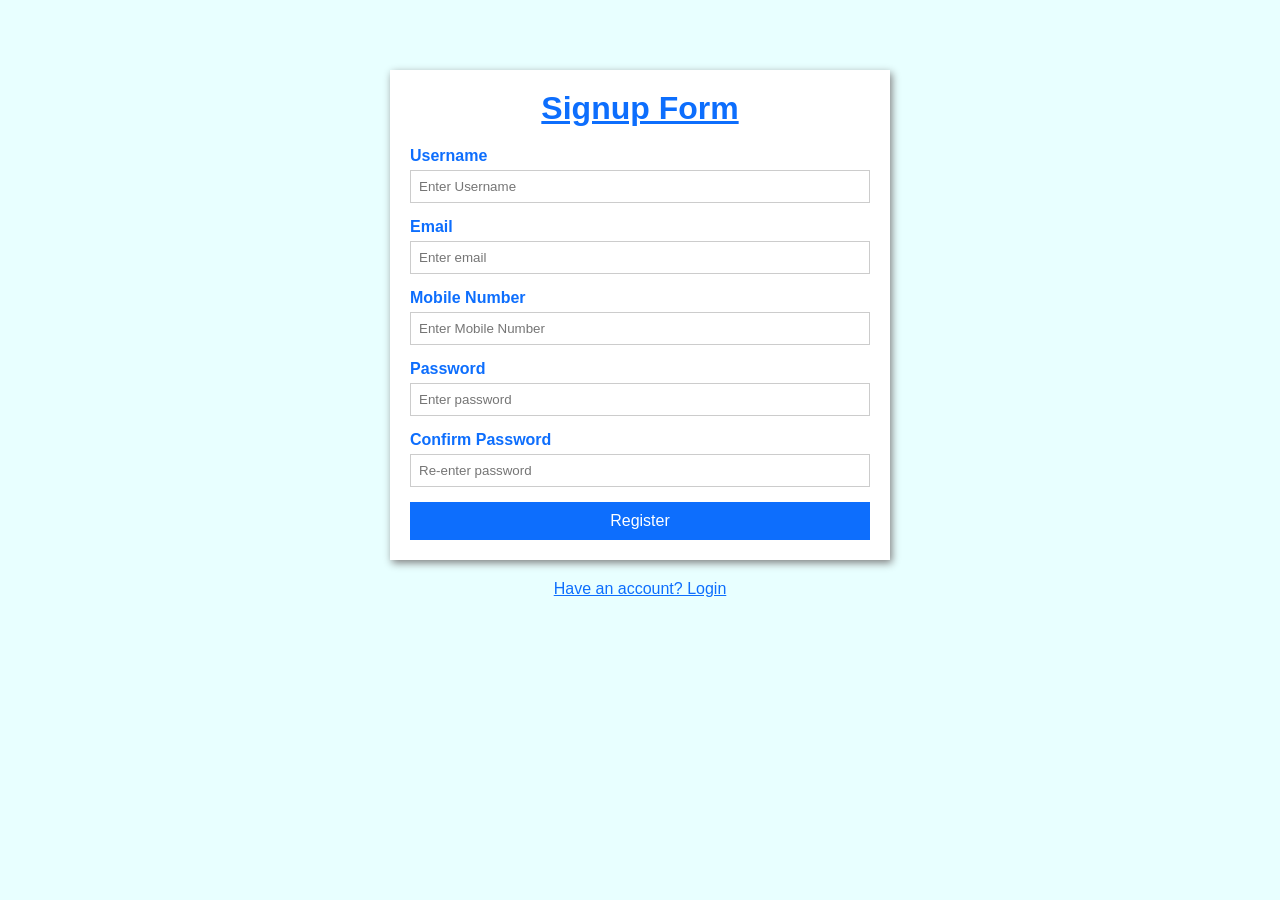
<file: index.html>
<!DOCTYPE html>
<html lang="en">
<head>
    <meta charset="UTF-8">
    <meta name="viewport" content="width=device-width, initial-scale=1.0">
    <title>Sign up</title>
    <link rel="stylesheet" href="style.css"/>
</head>
<body>
    <form class="myForm">
        <h1>Signup Form</h1>
        <label>Username</label>
        <input type="text" placeholder="Enter Username" required/>
        <label>Email</label>
        <input type="email" placeholder="Enter email" required/>
        <label>Mobile Number</label>
        <input type="text" placeholder="Enter Mobile Number" required/>
        <label>Password</label>
        <input type="password" placeholder="Enter password" required/>
        <label>Confirm Password</label>
        <input type="password" placeholder="Re-enter password" required/>
        <button>Register</button>
    </form>
    <div id="last">
        <a href="login.html">Have an account? Login</a>
    </div>
</body>
</html>
</file>
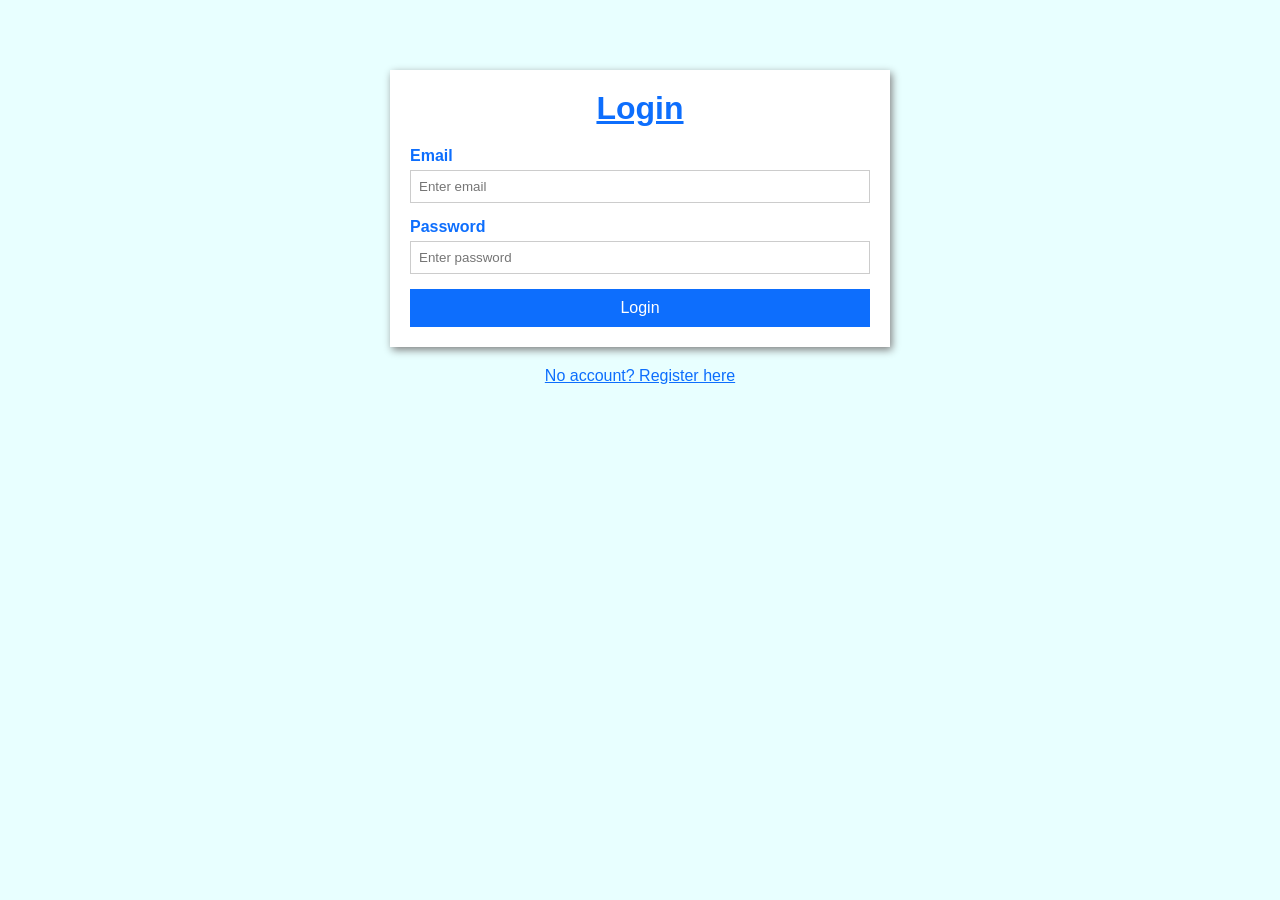
<file: Login.html>
<!DOCTYPE html>
<html lang="en">
<head>
    <meta charset="UTF-8">
    <meta name="viewport" content="width=device-width, initial-scale=1.0">
    <title>Login</title>
    <link rel="stylesheet" href="style.css"/>
</head>
<body>
    <form class="myForm" id="loginForm">
        <h1>Login</h1>
        <label>Email</label>
        <input type="email" id="email" placeholder="Enter email" required/>
        <label>Password</label>
        <input type="password" id="password" placeholder="Enter password" required/>
        <button type="submit">Login</button>
    </form>
    <div id="last">
        <a href="index.html">No account? Register here</a>
    </div>
    <script>
        document.getElementById("loginForm").addEventListener("submit", function(event) {

            event.preventDefault();

            const email = document.getElementById("email").value;
            const password = document.getElementById("password").value;

            if(email !== "" && password !== "") {
                window.location.href = "ecommerce.html";
            }

        });
    </script>
</body>
</html>
</file>
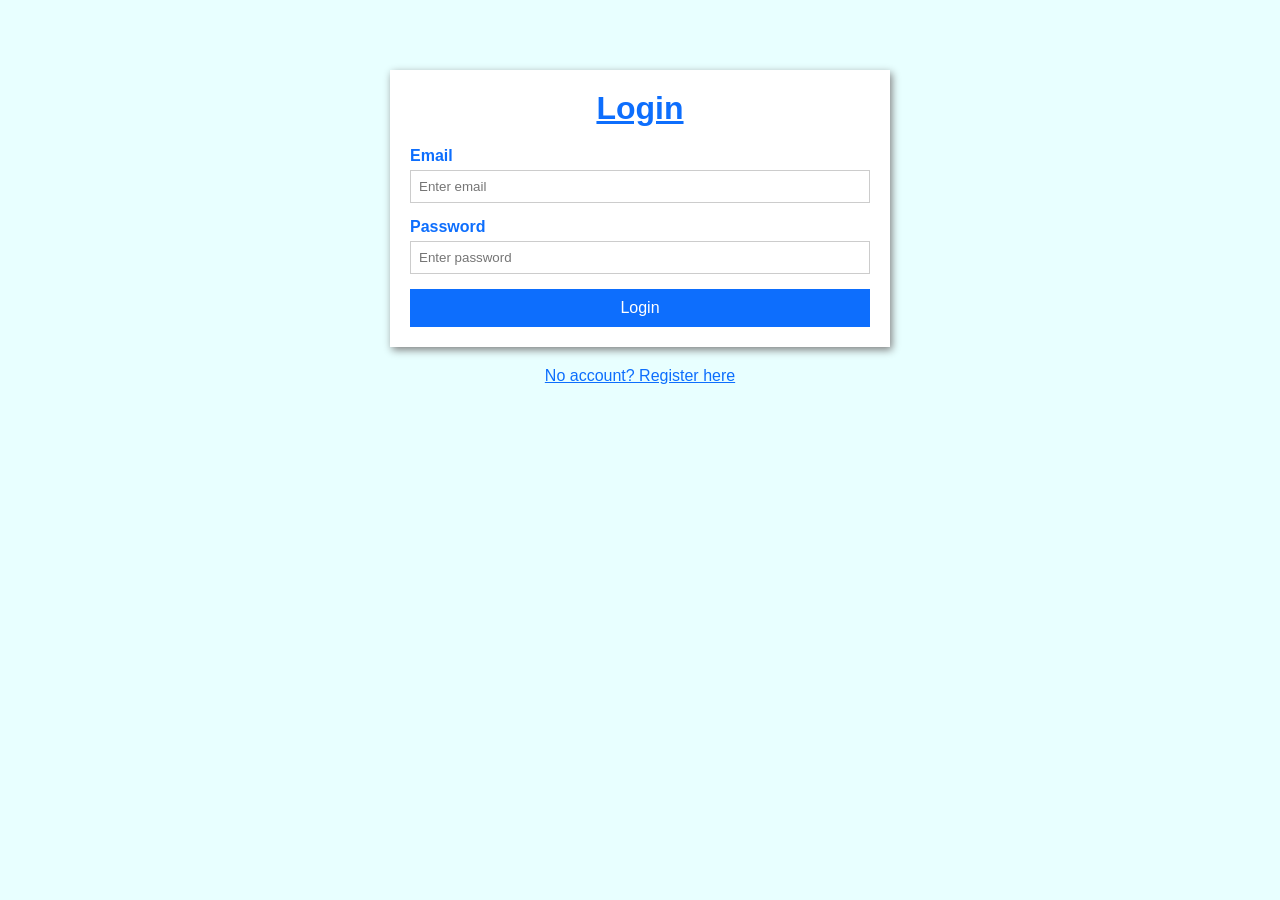
<file: login.html>
<!DOCTYPE html>
<html lang="en">
<head>
    <meta charset="UTF-8">
    <meta name="viewport" content="width=device-width, initial-scale=1.0">
    <title>Login</title>
    <link rel="stylesheet" href="style.css"/>
</head>
<body>
    <form class="myForm" id="loginForm">
        <h1>Login</h1>
        <label>Email</label>
        <input type="email" id="email" placeholder="Enter email" required/>
        <label>Password</label>
        <input type="password" id="password" placeholder="Enter password" required/>
        <button type="submit">Login</button>
    </form>
    <div id="last">
        <a href="index.html">No account? Register here</a>
    </div>
    <script>
        document.getElementById("loginForm").addEventListener("submit", function(event) {

            event.preventDefault();

            const email = document.getElementById("email").value;
            const password = document.getElementById("password").value;

            if(email !== "" && password !== "") {
                window.location.href = "ecommerce.html";
            }

        });
    </script>
</body>
</html>
</file>
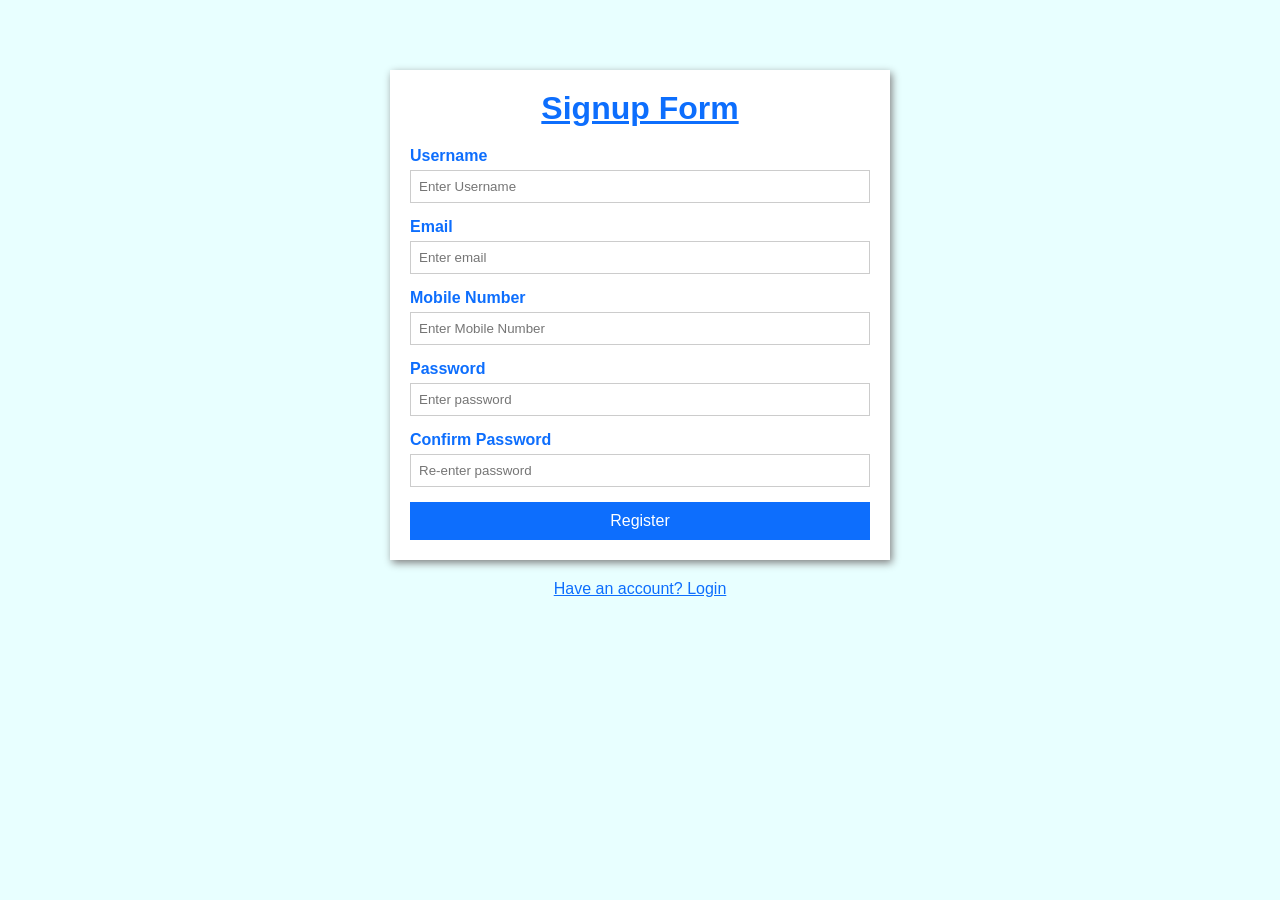
<file: signup.html>
<!DOCTYPE html>
<html lang="en">
<head>
    <meta charset="UTF-8">
    <meta name="viewport" content="width=device-width, initial-scale=1.0">
    <title>Sign up</title>
    <link rel="stylesheet" href="style.css"/>
</head>
<body>
    <form class="myForm">
        <h1>Signup Form</h1>
        <label>Username</label>
        <input type="text" placeholder="Enter Username" required/>
        <label>Email</label>
        <input type="email" placeholder="Enter email" required/>
        <label>Mobile Number</label>
        <input type="text" placeholder="Enter Mobile Number" required/>
        <label>Password</label>
        <input type="password" placeholder="Enter password" required/>
        <label>Confirm Password</label>
        <input type="password" placeholder="Re-enter password" required/>
        <button>Register</button>
    </form>
    <div id="last">
        <a href="Login.html">Have an account? Login</a>
    </div>
</body>
</html>
</file>
<file: style.css>
*{
    margin:0;
    padding:0;
    box-sizing:border-box;
    font-family:sans-serif;
}

body{
    background-color:#e8ffff;
}

.myForm{
    width:500px;
    margin:auto;
    margin-top:70px;
    background:white;
    padding:20px;
    box-shadow:2px 3px 8px grey;
}

.myForm h1{
    text-align:center;
    color:#0d6efd;
    margin-bottom:20px;
    text-decoration:underline;
}

.myForm label{
    color:#0d6efd;
    font-weight:bold;
}

.myForm input{
    width:100%;
    padding:8px;
    margin-top:5px;
    margin-bottom:15px;
    border:1px solid #ccc;
}

.myForm button{
    width:100%;
    padding:10px;
    background:#0d6efd;
    color:white;
    border:none;
    font-size:16px;
    cursor:pointer;
}

#last{
    text-align:center;
    margin-top:20px;
}

#last a{
    color:#0d6efd;
}
</file>
